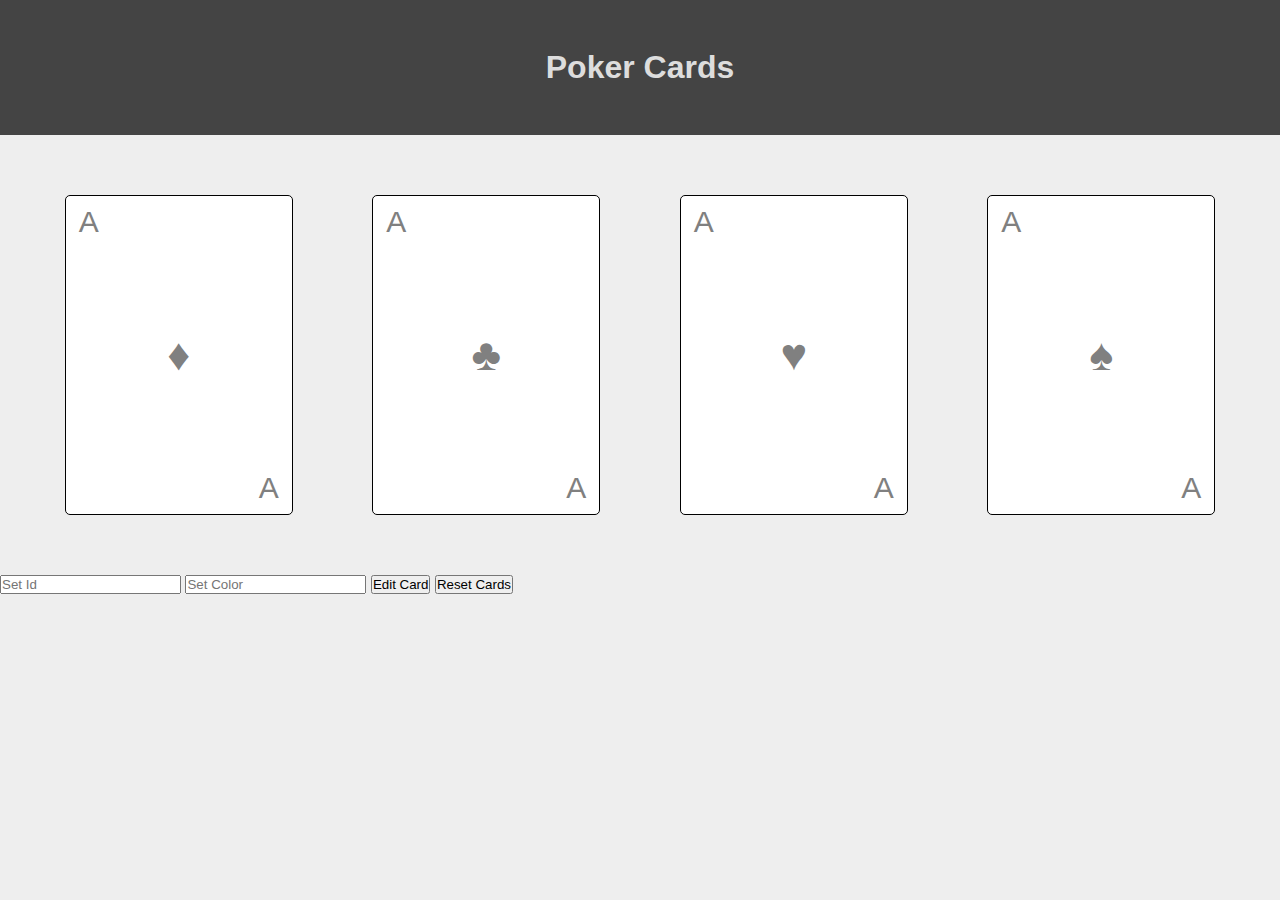
<file: Part2/index.html>
<!DOCTYPE html>
<html lang="en">
  <head>
    <meta charset="UTF-8" />
    <meta name="viewport" content="width=device-width, initial-scale=1.0" />
    <title>Styles</title>
    <link rel="stylesheet" href="./index.css" />
  </head>
<body>
  <header><h1>Poker Cards</h1></header>
    <main>
        <section id="diamonds"><span>A</span><span>♦</span><span>A</span></section>
        <section id="clubs"><span>A</span><span>♣</span><span>A</span></section>
        <section id="hearts"><span>A</span><span>♥</span><span>A</span></section>
        <section id="spades"><span>A</span><span>♠</span><span>A</span></section>
    </main>
    <input id="idInput" type="text" placeholder="Set Id">
    <input id="colorInput" type="text" placeholder="Set Color">
    <button id="btn" onclick="setCard()">Edit Card</button>
    <button onclick="reset()">Reset Cards</button>
    <script src="./index.js"></script>

</body>

</html>

<!--  -->
</file>
<file: Part2/index.css>
* {
  margin: 0;
  padding: 0;
  font-family: Arial, Helvetica, sans-serif;
}

body {
  background: #eee;
}

header {
  height: 15vh;
  background: #444;
  color: #ddd;
  display: flex;
  justify-content: center;
  align-items: center;
}

main {
  display: flex;
  justify-content: space-evenly;
  padding: 5vh 0;
  flex-wrap: wrap;
}

section {
  height: 300px;
  width: 200px;
  border: 1px solid #000;
  border-radius: 5px;
  display: flex;
  flex-direction: column;
  justify-content: space-between;
  background: #fff;
  color: grey;
  padding: 1vh 1vw;
  font-size: 30px;
  margin: 15px;
}

section span:nth-of-type(2) {
  margin: auto;
  font-size: 45px;
}

section span:nth-of-type(3) {
  margin-left: auto;
}

#container {
  height: 100px;
  width: 100px;
  border: 1px solid #000;
}

/*  */
</file>
